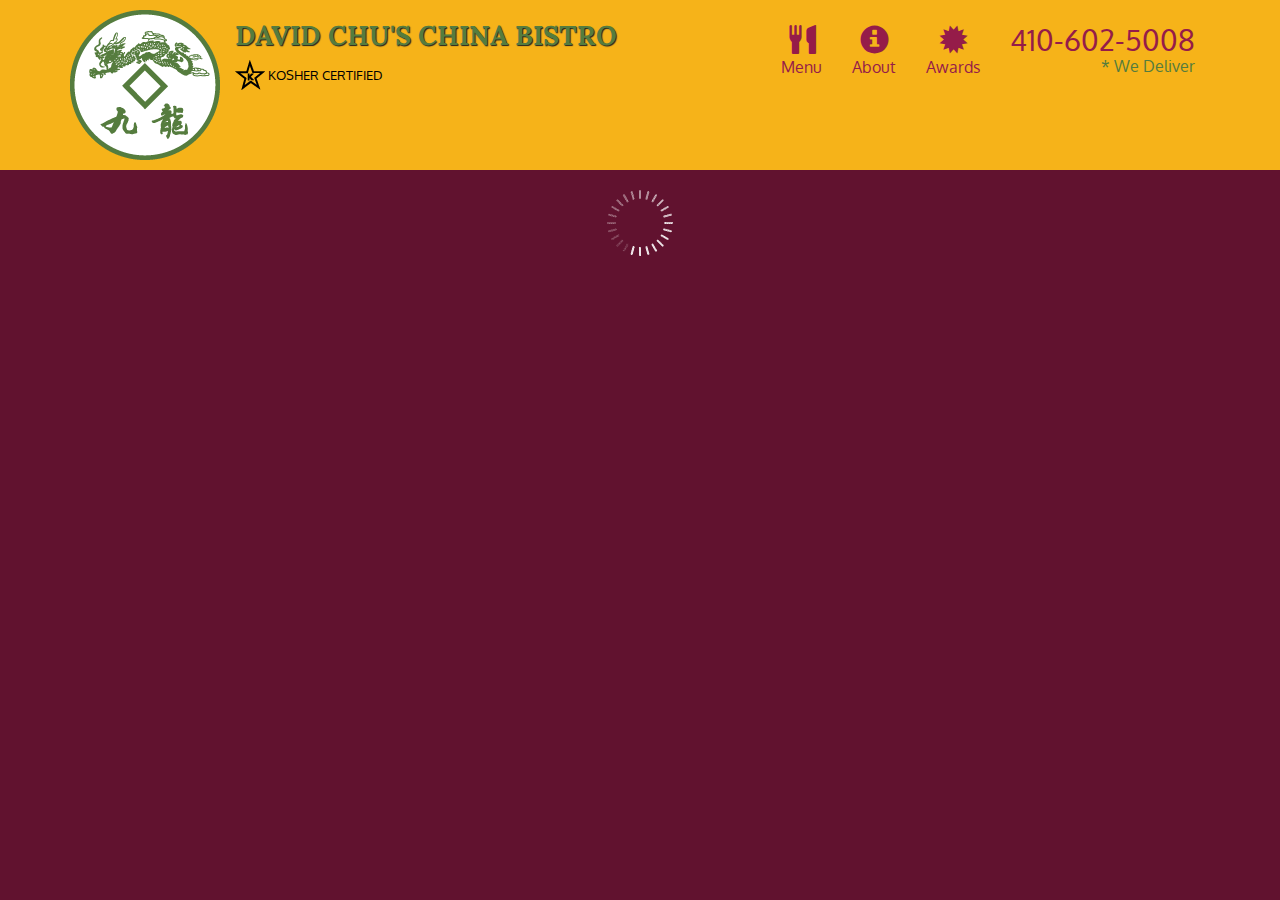
<file: index.html>
<!DOCTYPE html>
<html lang="en">
  <head>
    <meta charset="utf-8">
    <meta http-equiv="X-UA-Compatible" content="IE=edge">
    <meta name="viewport" content="width=device-width, initial-scale=1">

    <title>David Chu's China Bistro</title>
    <link rel="stylesheet" href="css/bootstrap.min.css">
    <link rel="stylesheet" href="css/styles.css">
     <link href="https://fonts.googleapis.com/css?family=Oxygen" rel="stylesheet">
    <link href="https://fonts.googleapis.com/css?family=Lora" rel="stylesheet">
  </head>
  <body>

    <!-- this is the header part of the website with the logo in plane -->

    <header>
        <nav id="header-nav" class="navbar navbar-default">
            <div class="container">
                 <div class="navbar-header">
                    <a href="index.html" class="pull-left visible-md visible-lg">
                      <div id="logo-img" alt="Logo image"></div>
                    </a>
                    <div class="navbar-brand">
                       <a href="index.html"><h1>David chu's china Bistro</h1></a>

                    <p>
                      <img src="images/star-k-logo.png" alt="Kosher certification">
                        <span>Kosher Certified</span>
                    </p>
                  </div>

                  <!--implementing the toggle button when our website is viewed with devices with small screen --->
                  <button type="button" class="navbar-toggle collapsed" data-toggle="collapse" data-target="#collapsable-nav" aria-expanded="false">
                      <span class="sr-only">Toggle navigation</span>
                      <span class="icon-bar"></span>
                      <span class="icon-bar"></span>
                      <span class="icon-bar"></span>
                  </button>
                    <!--end of the implementation of the toggle  navigation --->
                  </div>

                  <!-- I am trying to grab the collapsable nav and give it to my menu so that any smaller device can see the menu by clicking that toggle sign -->

                  <!-- this shows that small icon for the menu -->
                  <div id="collapsable-nav" class="collapse navbar-collapse">
                     <ul id="nav-list" class="nav navbar-nav navbar-right">
                        <li>
                            <a href="menu-categories.html">
                             <span class="glyphicon glyphicon-cutlery"></span>
                             <br class="hidden-xs">Menu
                            </a>
                          </li>
                    <!-- this shows  the end of that small icon for the menu -->

                          <!-- this shows that About Us icon  -->
                          <li>
                            <a href="#">
                                <span class="glyphicon glyphicon-info-sign"></span>
                                <br class="hidden-xs">About
                            </a>
                          </li>
                          <!-- End -->

                            <!-- this shows that small icon for Awards -->
                          <li>
                              <a href="#">
                                <span class="glyphicon glyphicon-certificate"></span>
                                <br class="hidden-xs">Awards
                              </a>

                          </li>
                          <!-- End -->

                          <li id="phone" class="hidden-xs">
                            <a href="tel:410-602-5008">
                              <span>410-602-5008</span>
                            </a><div>* We Deliver</div>

                          </li>

                     </ul> <!--#nav-list-->
                  </div>  <!--collapsable nav-bar collapse-->
            </div>  <!--.container-->
        </nav>  <!--#header-nav-->
    </header>

 <!-- the end of the header for our website which mainly consist of the logo, name of the site, phone number -->
    <div id="call-btn" class="visible-xs">
      <a  class="btn" href="tel:410-602-5008">
        <span class="glyphicon glyphicon-earphone"></span>
        410-602-5008
      </a>

    </div>
    <div id="xs-deliver" class="text-center visible-xs">* We Deliver</div>


<!-- Starting with the jumbotron page...-->
<div id="main-content" class="container">
  <div class="jumbotron">
    <!-- image only visible on small screen --->
     <img src="images/jumbotron_768.jpg" alt="Picture of Restaurant" class="img-responsive visible-xs">

  </div>
      <div id="home-tiles" class="row">
         <div class="col-md-4 col-sm-6 col-xs-12">
            <a href="menu-categories.html"><div id="menu-tile">
              <span>menu</span></div></a>
         </div>
         <div class="col-md-4 col-sm-6 col-xs-12">
           <a href="single-category.html"><div id="specials-tile">
             <span>specials</span></div></a>
         </div>
         <div class="col-md-4 col-sm-6 col-xs-12">
           <a href="https://www.google.com/maps/place/David+Chu's+China+Bistro/@39.3635874,-76.7138622,17z/data=!4m6!1m3!3m2!1s0x89c81a14e7817803:0xab20a0e99daa17ea!2sDavid+Chu's+China+Bistro!3m1!1s0x89c81a14e7817803:0xab20a0e99daa17ea" target="_blank">
             <div id="map-tile">
  <iframe src="https://www.google.com/maps/embed?pb=!1m18!1m12!1m3!1d3084.675372390488!2d-76.71386218529199!3d39.3635874269356!2m3!1f0!2f0!3f0!3m2!1i1024!2i768!4f13.1!3m3!1m2!1s0x89c81a14e7817803%3A0xab20a0e99daa17ea!2sDavid+Chu&#39;s+China+Bistro!5e0!3m2!1sen!2sus!4v1452824864156" width="100%" height="250" frameborder="0" style="border:0" allowfullscreen></iframe>
               <span>Map</span> </div>

           </a>
         </div>
         </div>
      </div>

</div>


    <!-- jQuery (Bootstrap JS plugins depend on it) -->
    <script src="js/jquery-2.1.4.min.js"></script>
    <script src="js/bootstrap.min.js"></script>
    <script src="js/script.js"></script>
  </body>
</html>
</file>
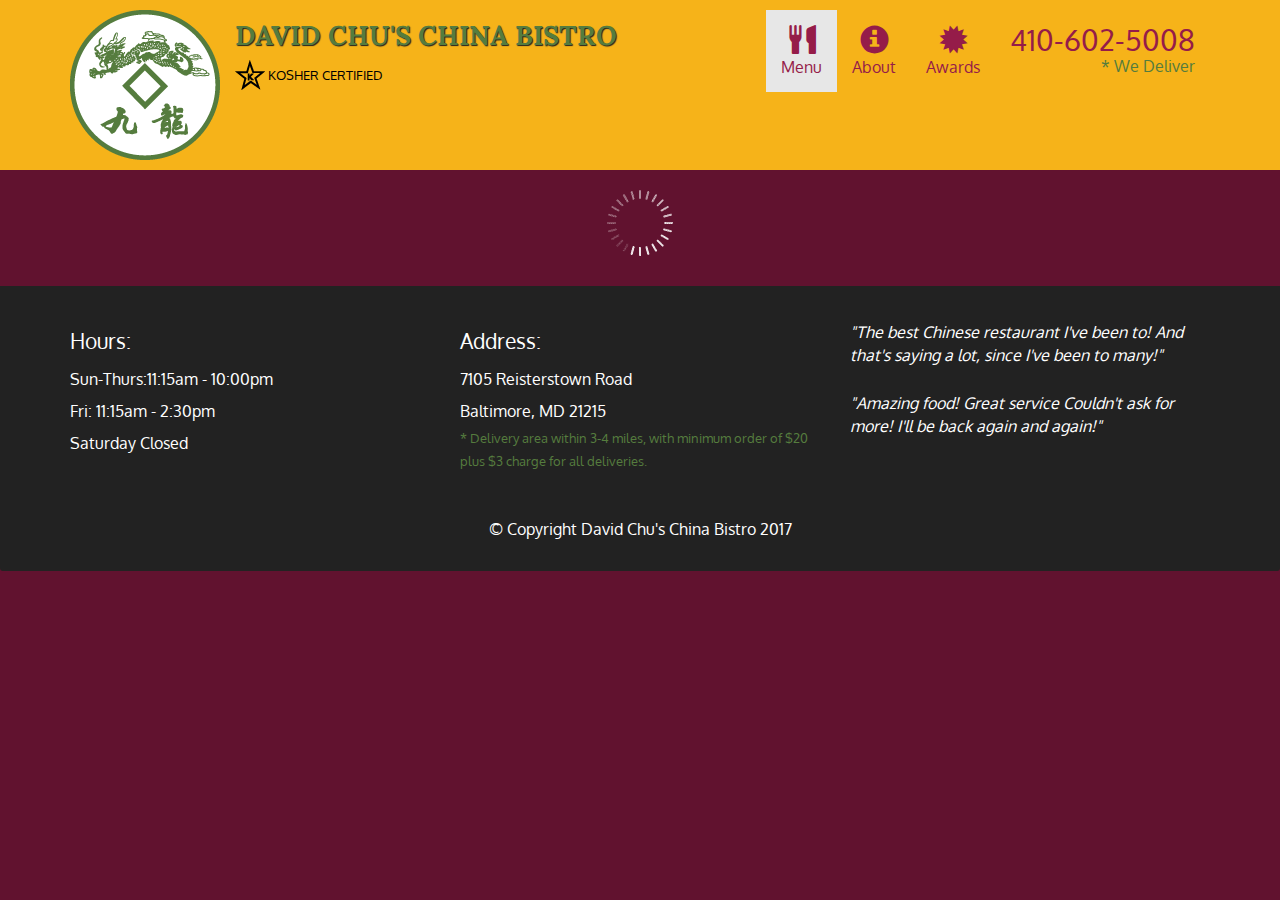
<file: menu-categories.html>
<!DOCTYPE html>
<html lang="en">
  <head>
    <meta charset="utf-8">
    <meta http-equiv="X-UA-Compatible" content="IE=edge">
    <meta name="viewport" content="width=device-width, initial-scale=1">

    <title>David Chu's China Bistro</title>
    <link rel="stylesheet" href="css/bootstrap.min.css">
    <link rel="stylesheet" href="css/styles.css">
     <link href="https://fonts.googleapis.com/css?family=Oxygen" rel="stylesheet">
    <link href="https://fonts.googleapis.com/css?family=Lora" rel="stylesheet">
  </head>
  <body>

    <!-- this is the header part of the website with the logo in plane -->

    <header>
        <nav id="header-nav" class="navbar navbar-default">
            <div class="container">
                 <div class="navbar-header">
                    <a href="index.html" class="pull-left visible-md visible-lg">
                      <div id="logo-img" alt="Logo image"></div>
                    </a>
                    <div class="navbar-brand">
                       <a href="index.html"><h1>David chu's china Bistro</h1></a>

                    <p>
                      <img src="images/star-k-logo.png" alt="Kosher certification">
                        <span>Kosher Certified</span>
                    </p>
                  </div>

                  <!--implementing the toggle button when our website is viewed with devices with small screen --->
                  <button type="button" class="navbar-toggle collapsed" data-toggle="collapse" data-target="#collapsable-nav" aria-expanded="false">
                      <span class="sr-only">Toggle navigation</span>
                      <span class="icon-bar"></span>
                      <span class="icon-bar"></span>
                      <span class="icon-bar"></span>
                  </button>
                    <!--end of the implementation of the toggle  navigation --->
                  </div>

                  <!-- I am trying to grab the collapsable nav and give it to my menu so that any smaller device can see the menu by clicking that toggle sign -->

                  <!-- this shows that small icon for the menu -->
                  <div id="collapsable-nav" class="collapse navbar-collapse">
                     <ul id="nav-list" class="nav navbar-nav navbar-right">


               <li class="visible-xs">
                  <a href="index.html">
              <span class="glyphicon glyphicon-home"></span><br class="hidden-xs"> Home</a>
                </li>

                        <li class="active">
                            <a href="menu-categories.html">
                             <span class="glyphicon glyphicon-cutlery"></span>
                             <br class="hidden-xs">Menu
                            </a>
                          </li>
                    <!-- this shows  the end of that small icon for the menu -->

                          <!-- this shows that About Us icon  -->
                          <li>
                            <a href="#">
                                <span class="glyphicon glyphicon-info-sign"></span>
                                <br class="hidden-xs">About
                            </a>
                          </li>
                          <!-- End -->

                            <!-- this shows that small icon for Awards -->
                          <li>
                              <a href="#">
                                <span class="glyphicon glyphicon-certificate"></span>
                                <br class="hidden-xs">Awards
                              </a>

                          </li>
                          <!-- End -->

                          <li id="phone" class="hidden-xs">
                            <a href="tel:410-602-5008">
                              <span>410-602-5008</span>
                            </a><div>* We Deliver</div>

                          </li>

                     </ul> <!--#nav-list-->
                  </div>  <!--collapsable nav-bar collapse-->
            </div>  <!--.container-->
        </nav>  <!--#header-nav-->
    </header>

 <!-- the end of the header for our website which mainly consist of the logo, name of the site, phone number -->
    <div id="call-btn" class="visible-xs">
      <a  class="btn" href="tel:410-602-5008">
        <span class="glyphicon glyphicon-earphone"></span>
        410-602-5008
      </a>

    </div>
    <div id="xs-deliver" class="text-center visible-xs">* We Deliver</div>


<!-- Starting with the menu category-tile page...-->
<div id="main-content" class="container">
      <h2 id="menu-categories-title" class="text-center">Menu Categories</h2>
      <div class="text-center">
         Substituting white rice with brown rice or fried rice after 3:00pm
         wil be $1.50 for a pint and $2.50 for a quart.
      </div>

      <section class="row">
        <div class="col-md-3 col-sm-4 col-xs-6 col-xxs-12">
           <a href="single-category.html">
            <div class="category-tile">
               <img  width="200" height="200"src="images/menu/B/B.jpg" alt="lunch">
               <span>Lunch</span>
            </div>
           </a>
        </div>

        <div class="col-md-3 col-sm-4 col-xs-6 col-xxs-12">
           <a href="single-category.html">
            <div class="category-tile">
               <img  width="200" height="200"src="images/menu/B/B.jpg" alt="lunch">
               <span>Lunch</span>
            </div>
           </a>
        </div>

        <div class="col-md-3 col-sm-4 col-xs-6 col-xxs-12">
           <a href="single-category.html">
            <div class="category-tile">
               <img  width="200" height="200"src="images/menu/B/B.jpg" alt="lunch">
               <span>Lunch</span>
            </div>
           </a>
        </div>

        <div class="col-md-3 col-sm-4 col-xs-6 col-xxs-12">
           <a href="single-category.html">
            <div class="category-tile">
               <img  width="200" height="200"src="images/menu/B/B.jpg" alt="lunch">
               <span>Lunch</span>
            </div>
           </a>
        </div>

        <div class="col-md-3 col-sm-4 col-xs-6 col-xxs-12">
           <a href="single-category.html">
            <div class="category-tile">
               <img  width="200" height="200"src="images/menu/B/B.jpg" alt="lunch">
               <span>Lunch</span>
            </div>
           </a>
        </div>

        <div class="col-md-3 col-sm-4 col-xs-6 col-xxs-12">
           <a href="single-category.html">
            <div class="category-tile">
               <img  width="200" height="200"src="images/menu/B/B.jpg" alt="lunch">
               <span>Lunch</span>
            </div>
           </a>
        </div>

        <div class="col-md-3 col-sm-4 col-xs-6 col-xxs-12">
           <a href="single-category.html">
            <div class="category-tile">
               <img  width="200" height="200"src="images/menu/B/B.jpg" alt="lunch">
               <span>Lunch</span>
            </div>
           </a>
        </div>

        <div class="col-md-3 col-sm-4 col-xs-6 col-xxs-12">
          <a href="single-category.html">
            <div class="category-tile">
               <img  width="200" height="200"src="images/menu/B/B.jpg" alt="lunch">
               <span>Lunch</span>
            </div>
           </a>
        </div>

        <div class="col-md-3 col-sm-4 col-xs-6 col-xxs-12" >
           <a href="single-category.html">
            <div class="category-tile">
               <img  width="200" height="200"src="images/menu/B/B.jpg" alt="lunch">
               <span>Lunch</span>
            </div>
           </a>
        </div>

      </section>

       </div><!-- end of main content -->


    <!---starting with the footer design----->

   <footer class="panel-footer">
       <div class="container">
         <div class="row">
           <section id="hours" class="col-sm-4">
             <span>Hours:</span>
             <br>Sun-Thurs:11:15am - 10:00pm<br>
             Fri: 11:15am - 2:30pm<br>
             Saturday Closed
             <hr class="visible-xs">
           </section>

           <section id="address" class="col-sm-4">
             <span>Address:</span><br>
             7105 Reisterstown Road<br>
             Baltimore, MD 21215
             <p>* Delivery area within 3-4 miles, with minimum order
             of $20 plus $3 charge for all deliveries.</p>
             <hr class="visible-xs">
           </section>

           <section id="testimonials" class="col-sm-4">
             <p>"The best Chinese restaurant I've been to! And that's
               saying a lot, since I've been to many!"</p>
               <p>"Amazing food! Great service Couldn't ask for more!
                 I'll be back again and again!"</p>

           </section>
         </div>
         <div class="text-center">&copy; Copyright David Chu's China Bistro 2017 </div>

       </div>

   </footer>

    <!-- jQuery (Bootstrap JS plugins depend on it) -->
    <script src="js/jquery-2.1.4.min.js"></script>
    <script src="js/bootstrap.min.js"></script>
    <script src="js/script.js"></script>
  </body>
</html>
</file>
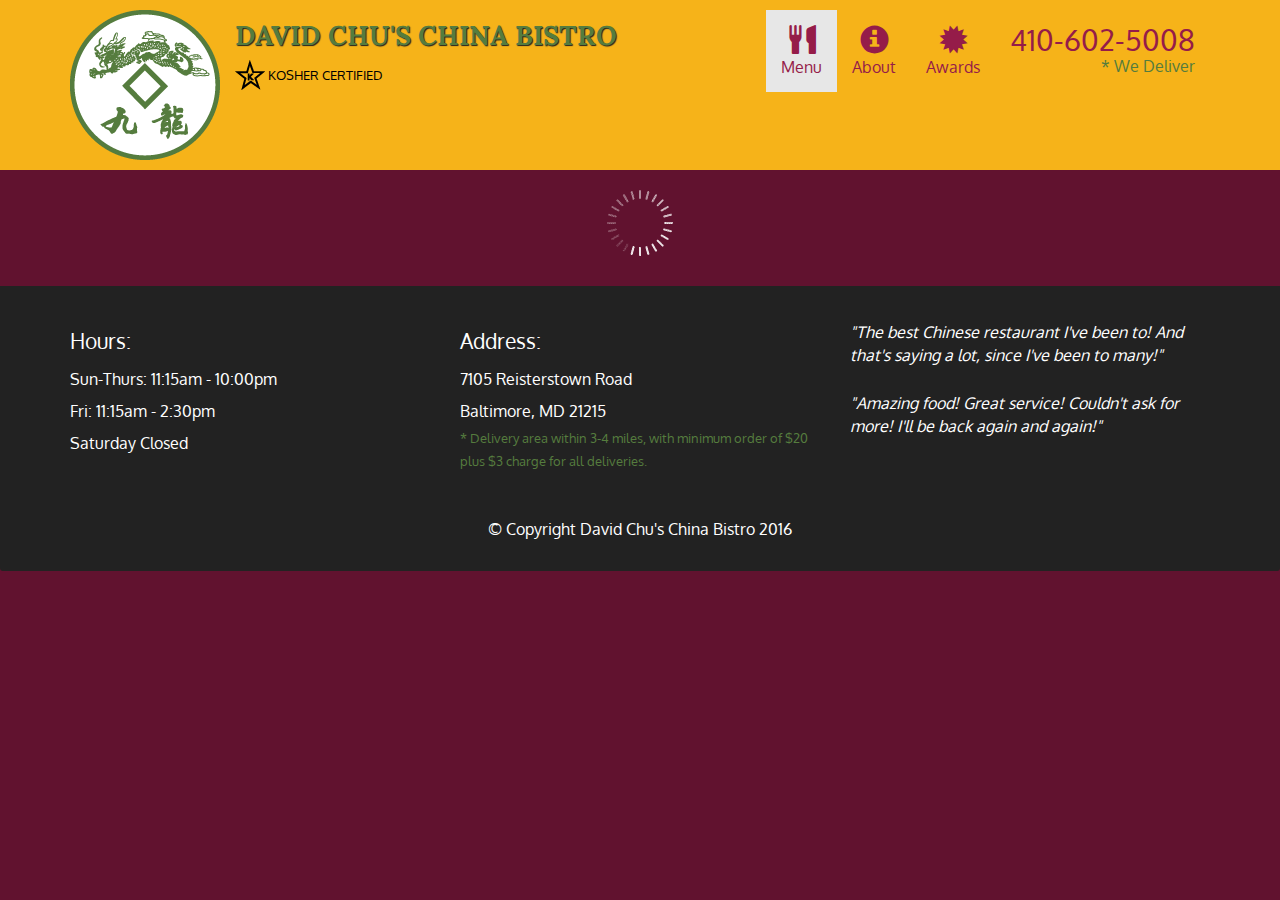
<file: single-category.html>
<!doctype html>
<html lang="en">
  <head>
    <meta charset="utf-8">
    <meta http-equiv="X-UA-Compatible" content="IE=edge">
    <meta name="viewport" content="width=device-width, initial-scale=1">
    <title>David Chu's China Bistro</title>
    <link rel="stylesheet" href="css/bootstrap.min.css">
    <link rel="stylesheet" href="css/styles.css">
    <link href='https://fonts.googleapis.com/css?family=Oxygen:400,300,700' rel='stylesheet' type='text/css'>
    <link href='https://fonts.googleapis.com/css?family=Lora' rel='stylesheet' type='text/css'>
  </head>
<body>
  <header>
    <nav id="header-nav" class="navbar navbar-default">
      <div class="container">
        <div class="navbar-header">
          <a href="index.html" class="pull-left visible-md visible-lg">
            <div id="logo-img"></div>
          </a>

          <div class="navbar-brand">
            <a href="index.html"><h1>David Chu's China Bistro</h1></a>
            <p>
              <img src="images/star-k-logo.png" alt="Kosher certification">
              <span>Kosher Certified</span>
            </p>
          </div>

          <button type="button" class="navbar-toggle collapsed" data-toggle="collapse" data-target="#collapsable-nav" aria-expanded="false">
            <span class="sr-only">Toggle navigation</span>
            <span class="icon-bar"></span>
            <span class="icon-bar"></span>
            <span class="icon-bar"></span>
          </button>
        </div>

        <div id="collapsable-nav" class="collapse navbar-collapse">
           <ul id="nav-list" class="nav navbar-nav navbar-right">


            <li class="visible-xs">
               <a href="index.html">
                 <span class="glyphicon glyphicon-home"></span><br class="hidden-xs"> Home</a>
             </li>
             
            <li class="active">
              <a href="menu-categories.html">
                <span class="glyphicon glyphicon-cutlery"></span><br class="hidden-xs"> Menu</a>
            </li>
            <li>
              <a href="#">
                <span class="glyphicon glyphicon-info-sign"></span><br class="hidden-xs"> About</a>
            </li>
            <li>
              <a href="#">
                <span class="glyphicon glyphicon-certificate"></span><br class="hidden-xs"> Awards</a>
            </li>
            <li id="phone" class="hidden-xs">
              <a href="tel:410-602-5008">
                <span>410-602-5008</span></a><div>* We Deliver</div>
            </li>
          </ul><!-- #nav-list -->
        </div><!-- .collapse .navbar-collapse -->
      </div><!-- .container -->
    </nav><!-- #header-nav -->
  </header>

  <div id="call-btn" class="visible-xs">
    <a class="btn" href="tel:410-602-5008">
    <span class="glyphicon glyphicon-earphone"></span>
    410-602-5008
    </a>
  </div>
  <div id="xs-deliver" class="text-center visible-xs">* We Deliver</div>

  <div id="main-content" class="container">
    <h2 id="menu-categories-title" class="text-center">Lunch Menu</h2>
    <div class="text-center">Lunch is not served until after 1pm.</div>

    <section class="row">
      <div class="menu-item-tile col-md-6">
        <div class="row">
          <div class="col-sm-5">
            <div class="menu-item-photo">
              <div>D01</div>
              <img class="img-responsive" width="250" height="150" src="images/menu/B/B-1.jpg" alt="Item">
            </div>
            <div class="menu-item-price">$10.95<span> (pint)</span> $14.95 <span>(quart)</span></div>
          </div>
          <div class="menu-item-description col-sm-7">
            <h3 class="menu-item-title">Veal with Mixed Vegetables</h3>
            <p class="menu-item-details">Lorem ipsum dolor sit amet, consectetur adipisicing elit. Eaque inventore esse minima incidunt impedit. Asperiores, voluptatem. Sint aspernatur provident, rem odio dolorem eaque voluptatibus modi reprehenderit minima, itaque cupiditate totam.Asperiores, voluptatem. Sint aspernatur provident, rem odio dolorem eaque voluptatibus modi reprehenderit minima, itaque cupiditate totam.Asperiores, voluptatem. Sint aspernatur provident, rem odio dolorem eaque voluptatibus modi reprehenderit minima, itaque cupiditate totam.</p>
          </div>
        </div>
        <hr class="visible-xs">
      </div>

      <div class="menu-item-tile col-md-6">
        <div class="row">
          <div class="col-sm-5">
            <div class="menu-item-photo">
              <div>D02</div>
              <img class="img-responsive" width="250" height="150" src="images/menu/B/B-1.jpg" alt="Item">
            </div>
            <div class="menu-item-price">$10.95<span> (pint)</span> $14.95 <span>(quart)</span></div>
          </div>
          <div class="menu-item-description col-sm-7">
            <h3 class="menu-item-title">Veal with Mixed Vegetables</h3>
            <p class="menu-item-details">Lorem ipsum dolor sit amet, consectetur adipisicing elit. Eaque inventore esse minima incidunt impedit. Asperiores, voluptatem. Sint aspernatur provident, rem odio dolorem eaque voluptatibus modi reprehenderit minima, itaque cupiditate totam.</p>
          </div>
        </div>
        <hr class="visible-xs">
      </div>
      <!-- Add after every 2nd menu-item-tile -->
      <div class="clearfix visible-lg-block visible-md-block"></div>

      <div class="menu-item-tile col-md-6">
        <div class="row">
          <div class="col-sm-5">
            <div class="menu-item-photo">
              <div>D03</div>
              <img class="img-responsive" width="250" height="150" src="images/menu/B/B-1.jpg" alt="Item">
            </div>
            <div class="menu-item-price">$10.95<span> (pint)</span> $14.95 <span>(quart)</span></div>
          </div>
          <div class="menu-item-description col-sm-7">
            <h3 class="menu-item-title">Veal with Mixed Vegetables</h3>
            <p class="menu-item-details">Lorem ipsum dolor sit amet, consectetur adipisicing elit. Eaque inventore esse minima incidunt impedit. Asperiores, voluptatem. Sint aspernatur provident, rem odio dolorem eaque voluptatibus modi reprehenderit minima, itaque cupiditate totam.</p>
          </div>
        </div>
        <hr class="visible-xs">
      </div>

      <div class="menu-item-tile col-md-6">
        <div class="row">
          <div class="col-sm-5">
            <div class="menu-item-photo">
              <div>D04</div>
              <img class="img-responsive" width="250" height="150" src="images/menu/B/B-1.jpg" alt="Item">
            </div>
            <div class="menu-item-price">$10.95<span> (pint)</span> $14.95 <span>(quart)</span></div>
          </div>
          <div class="menu-item-description col-sm-7">
            <h3 class="menu-item-title">Veal with Mixed Vegetables</h3>
            <p class="menu-item-details">Lorem ipsum dolor sit amet, consectetur adipisicing elit. Eaque inventore esse minima incidunt impedit. Asperiores, voluptatem. Sint aspernatur provident, rem odio dolorem eaque voluptatibus modi reprehenderit minima, itaque cupiditate totam.</p>
          </div>
        </div>
        <hr class="visible-xs">
      </div>
      <!-- Add after every 2nd menu-item-tile -->
      <div class="clearfix visible-lg-block visible-md-block"></div>

      <div class="menu-item-tile col-md-6">
        <div class="row">
          <div class="col-sm-5">
            <div class="menu-item-photo">
              <div>D05</div>
              <img class="img-responsive" width="250" height="150" src="images/menu/B/B-1.jpg" alt="Item">
            </div>
            <div class="menu-item-price">$10.95<span> (pint)</span> $14.95 <span>(quart)</span></div>
          </div>
          <div class="menu-item-description col-sm-7">
            <h3 class="menu-item-title">Veal with Mixed Vegetables</h3>
            <p class="menu-item-details">Lorem ipsum dolor sit amet, consectetur adipisicing elit. Eaque inventore esse minima incidunt impedit. Asperiores, voluptatem. Sint aspernatur provident, rem odio dolorem eaque voluptatibus modi reprehenderit minima, itaque cupiditate totam.</p>
          </div>
        </div>
        <hr class="visible-xs">
      </div>

      <div class="menu-item-tile col-md-6">
        <div class="row">
          <div class="col-sm-5">
            <div class="menu-item-photo">
              <div>D06</div>
              <img class="img-responsive" width="250" height="150" src="images/menu/B/B-1.jpg" alt="Item">
            </div>
            <div class="menu-item-price">$10.95<span> (pint)</span> $14.95 <span>(quart)</span></div>
          </div>
          <div class="menu-item-description col-sm-7">
            <h3 class="menu-item-title">Veal with Mixed Vegetables</h3>
            <p class="menu-item-details">Lorem ipsum dolor sit amet, consectetur adipisicing elit. Eaque inventore esse minima incidunt impedit. Asperiores, voluptatem. Sint aspernatur provident, rem odio dolorem eaque voluptatibus modi reprehenderit minima, itaque cupiditate totam.</p>
          </div>
        </div>
        <hr class="visible-xs">
      </div>
      <!-- Add after every 2nd menu-item-tile -->
      <div class="clearfix visible-lg-block visible-md-block"></div>

    </section>

  </div><!-- End of #main-content -->

  <footer class="panel-footer">
    <div class="container">
      <div class="row">
        <section id="hours" class="col-sm-4">
          <span>Hours:</span><br>
          Sun-Thurs: 11:15am - 10:00pm<br>
          Fri: 11:15am - 2:30pm<br>
          Saturday Closed
          <hr class="visible-xs">
        </section>
        <section id="address" class="col-sm-4">
          <span>Address:</span><br>
          7105 Reisterstown Road<br>
          Baltimore, MD 21215
          <p>* Delivery area within 3-4 miles, with minimum order of $20 plus $3 charge for all deliveries.</p>
          <hr class="visible-xs">
        </section>
        <section id="testimonials" class="col-sm-4">
          <p>"The best Chinese restaurant I've been to! And that's saying a lot, since I've been to many!"</p>
          <p>"Amazing food! Great service! Couldn't ask for more! I'll be back again and again!"</p>
        </section>
      </div>
      <div class="text-center">&copy; Copyright David Chu's China Bistro 2016</div>
    </div>
  </footer>

  <!-- jQuery (Bootstrap JS plugins depend on it) -->
  <script src="js/jquery-2.1.4.min.js"></script>
  <script src="js/bootstrap.min.js"></script>
  <script src="js/script.js"></script>
</body>
</html>
</file>
<file: css/styles.css>
body {
  font-size: 16px;
  color: #fff;
  background-color: #61122f;
  font-family: 'Oxygen', sans-serif;
}

/** HEADER **/
#header-nav {
  background-color: #f6b319;
  border-radius: 0;
  border: 0;
}

#logo-img {
  background: url('../images/restaurant-logo_large.png') no-repeat;
  width: 150px;
  height: 150px;
  margin: 10px 15px 10px 0;
}

.navbar-brand {
  padding-top: 25px;
}
.navbar-brand h1 { /* Restaurant name */
  font-family: 'Lora', serif;
  color: #557c3e;
  font-size: 1.5em;
  text-transform: uppercase;
  font-weight: bold;
  text-shadow: 1px 1px 1px #222;
  margin-top: 0;
  margin-bottom: 0;
  line-height: .75;
}
.navbar-brand a:hover, .navbar-brand a:focus {
  text-decoration: none;
}
.navbar-brand p { /* Kosher cert */
  color: #000;
  text-transform: uppercase;
  font-size: .7em;
  margin-top: 15px;
}
.navbar-brand p span { /* Star-K */
  vertical-align: middle;
}

#nav-list {
  margin-top: 10px;
}
#nav-list a {
  color: #951C49;
  text-align: center;
}
#nav-list a:hover {
  background: #E7E7E7;
}
#nav-list a span {
  font-size: 1.8em;
}

#phone {
  margin-top: 5px;
}
#phone a { /* Phone number */
  text-align: right;
  padding-bottom: 0;
}
#phone div { /* We Deliver */
  color: #557c3e;
  text-align: right;
  padding-right: 15px;
}

.navbar-header button.navbar-toggle, .navbar-header .icon-bar {
  border: 1px solid #61122f;
}
.navbar-header button.navbar-toggle {
  clear: both;
  margin-top: -30px;
}
/* END HEADER */

/* FOOTER */
.panel-footer {
  margin-top: 30px;
  padding-top: 35px;
  padding-bottom: 30px;
  background-color: #222;
  border-top: 0;
}
.panel-footer div.row {
  margin-bottom: 35px;
}
#hours, #address {
  line-height: 2;
}
#hours > span, #address > span {
  font-size: 1.3em;
}
#address p {
  color: #557c3e;
  font-size: .8em;
  line-height: 1.8;
}
#testimonials {
  font-style: italic;
}
#testimonials p:nth-child(2) {
  margin-top: 25px;
}
/* END FOOTER */



/* HOME PAGE */
.container .jumbotron {
  box-shadow: 0 0 50px #3F0C1F;
  border: 2px solid #3F0C1F;
}

#menu-tile, #specials-tile, #map-tile {
  height: 250px;
  width: 100%;
  margin-bottom: 15px;
  position: relative;
  border: 2px solid #3F0C1F;
  overflow: hidden;
}
#menu-tile:hover, #specials-tile:hover, #map-tile:hover {
  box-shadow: 0 1px 5px 1px #cccccc;
}
#menu-tile {
  background: url('../images/menu-tile.jpg') no-repeat;
  background-position: center;
}
#specials-tile {
  background: url('../images/specials-tile.jpg') no-repeat;
  background-position: center;
}
#menu-tile span, #specials-tile span, #map-tile span {
  position: absolute;
  bottom: 0;
  right: 0;
  width: 100%;
  text-align: center;
  font-size: 1.6em;
  text-transform: uppercase;
  background-color: #000;
  color: #fff;
  opacity: .8;
}
/* END HOME PAGE */

/* MENU CATEGORIES PAGE */
.category-tile {
  position: relative;
  border: 2px solid #3F0C1F;
  overflow: hidden;
  width: 200px;
  height: 200px;
  margin: 0 auto 15px;
}
.category-tile span {
  position: absolute;
  bottom: 0;
  right: 0;
  width: 100%;
  text-align: center;
  font-size: 1.2em;
  text-transform: uppercase;
  background-color: #000;
  color: #fff;
  opacity: .8;
}
.category-tile:hover {
  box-shadow: 0 1px 5px 1px #cccccc;
}

#menu-categories-title + div {
  margin-bottom: 50px;
}
/* END MENU CATEGORIES PAGE */

/* SINGLE CATEGORY PAGE */
.menu-item-tile {
  margin-bottom: 25px;
}
.menu-item-tile hr {
  width: 80%;
}
.menu-item-tile .menu-item-price {
  font-size: 1.1em;
  text-align: right;
  margin-top: -15px;
  margin-right: -15px;
}
.menu-item-tile .menu-item-price span {
  font-size: .6em;
}
.menu-item-photo {
  position: relative;
  border: 2px solid #3F0C1F;
  overflow: hidden;
  padding: 0;
  margin-right: -15px;
  margin-left: auto;
  margin-bottom: 20px;
  max-width: 250px;
}
.menu-item-photo div {
  position: absolute;
  bottom: 0;
  right: 0;
  width: 80px;
  background-color: #557c3e;
  text-align: center;
}
.menu-item-description {
  padding-right: 30px;
}
h3.menu-item-title {
  margin: 0 0 10px;
}
.menu-item-details {
  font-size: .9em;
  font-style: italic;
}
/* END SINGLE CATEGORY PAGE */


/********** Large devices only **********/
@media (min-width: 1200px) {
  .container .jumbotron {
    background: url('../images/jumbotron_1200.jpg') no-repeat;
    height: 675px;
  }
}

/********** Medium devices only **********/
@media (min-width: 992px) and (max-width: 1199px) {
  /* Header */
  #logo-img {
    background: url('../images/restaurant-logo_medium.png') no-repeat;
    width: 100px;
    height: 100px;
    margin: 5px 5px 5px 0;
  }
  /* End Header */

  /* Home Page */
  .container .jumbotron {
    background: url('../images/jumbotron_992.jpg') no-repeat;
    height: 558px;
  }
  /* End Home Page */
}

/********** Small devices only **********/
@media (min-width: 768px) and (max-width: 991px) {
  /* Home Page */
  .container .jumbotron {
    background: url('../images/jumbotron_768.jpg') no-repeat;
    height: 432px;
  }
  /* End Home Page */
}

/********** Extra small devices only **********/
@media (max-width: 767px) {
  /* Header */
  .navbar-brand {
    padding-top: 10px;
    height: 80px;
  }
  .navbar-brand h1 { /* Restaurant name */
    padding-top: 10px;
    font-size: 5vw; /* 1vw = 1% of viewport width */
  }
  .navbar-brand p { /* Kosher cert */
    font-size: .6em;
    margin-top: 12px;
  }
  .navbar-brand p img { /* Star-K */
    height: 20px;
  }

  #collapsable-nav a { /* Collapsed nav menu text */
    font-size: 1.2em;
  }
  #collapsable-nav a span { /* Collapsed nav menu glyph */
    font-size: 1em;
    margin-right: 5px;
  }

  #call-btn > a {
    font-size: 1.5em;
    display: block;
    margin: 0 20px;
    padding: 10px;
    border: 2px solid #fff;
    background-color: #f6b319;
    color: #951c49;
  }
  #xs-deliver {
    margin-top: 5px;
    font-size: .7em;
    letter-spacing: .1em;
    text-transform: uppercase;
  }
  /* End Header */

  /* Footer */
  .panel-footer section {
    margin-bottom: 30px;
    text-align: center;
  }
  .panel-footer section:nth-child(3) {
    margin-bottom: 0; /* margin already exists on the whole row */
  }
  .panel-footer section hr {
    width: 50%;
  }
  /* End Footer */

  /* Home Page */
  .container .jumbotron {
    margin-top: 30px;
    padding: 0;
  }
  #menu-tile, #specials-tile {
    width: 360px;
    margin: 0 auto 15px;
  }

  .menu-item-photo {
    margin-right: auto;
  }
  .menu-item-tile .menu-item-price {
    text-align: center;
  }
  .menu-item-description {
    text-align: center;;
  }
}


/********** Super extra small devices Only :-) (e.g., iPhone 4) **********/
@media (max-width: 479px) {
  /* Header */
  .navbar-brand h1 { /* Restaurant name */
    padding-top: 5px;
    font-size: 6vw;
  }
  /* End Header */

  /* Home page */
  #menu-tile, #specials-tile {
    width: 280px;
    margin: 0 auto 15px;
  }

  .col-xxs-12 {
    position: relative;
    min-height: 1px;
    padding-right: 15px;
    padding-left: 15px;
    float: left;
    width: 100%;
  }
}
</file>
